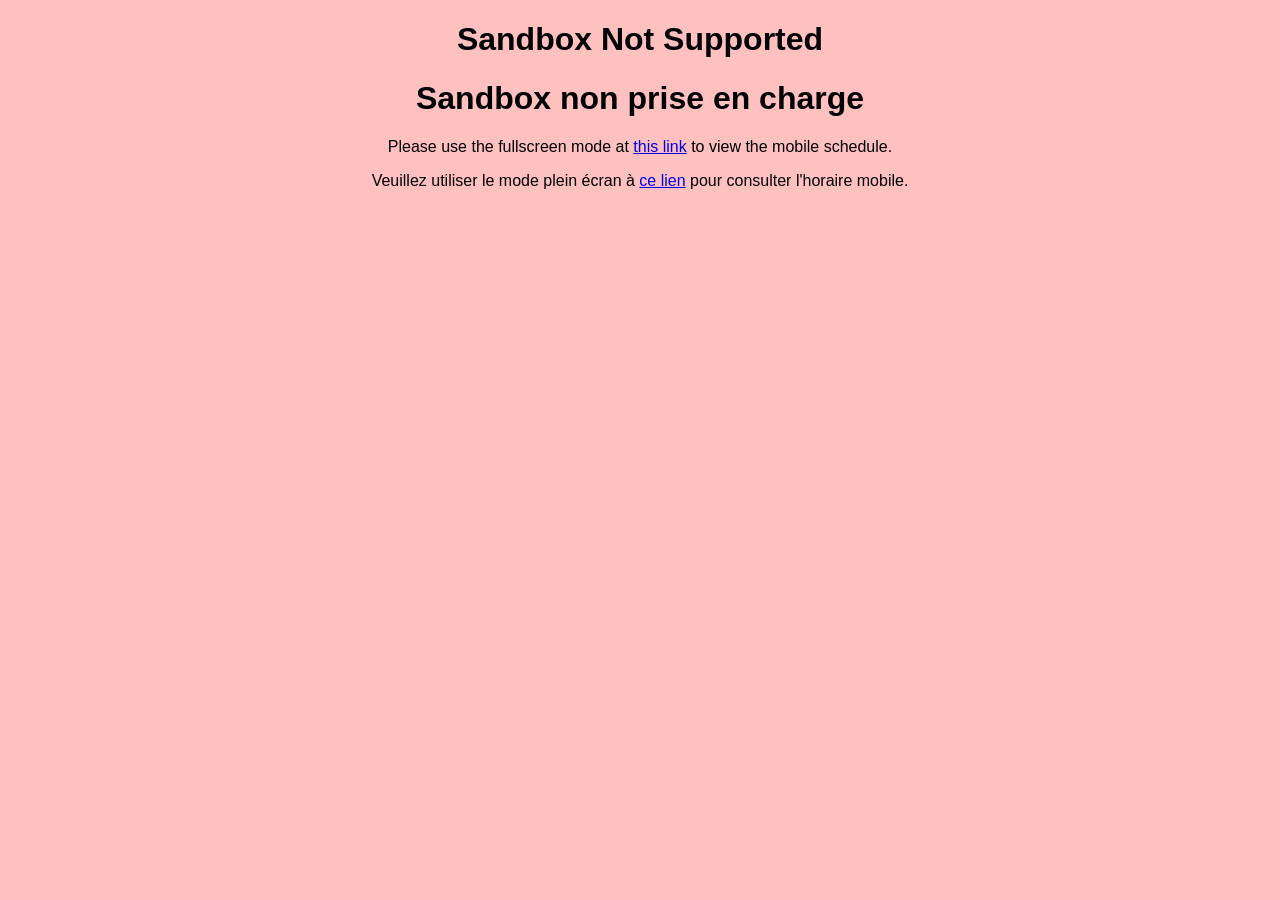
<file: mobile/sandboxnotsupported.html>
<!DOCTYPE html><html lang="en"><head><meta name="viewport" content="width=device-width,initial-scale=1"><style>body{background-color: #FFC0C0;font-family: Polaris-Bold, Arial, sans-serif;}h1{text-align: center;}div{margin: 1rem 0;text-align: center;}</style></head><body><h1>Sandbox Not Supported</h1><h1>Sandbox non prise en charge</h1><div>Please use the fullscreen mode at <a href="https://nets-schedule.on.websim.com" target="_parent">this link</a> to view the mobile schedule.</div><div>Veuillez utiliser le mode plein écran à <a href="https://nets-schedule.on.websim.com" target="_parent">ce lien</a> pour consulter l'horaire mobile.</div></body></html>
</file>
